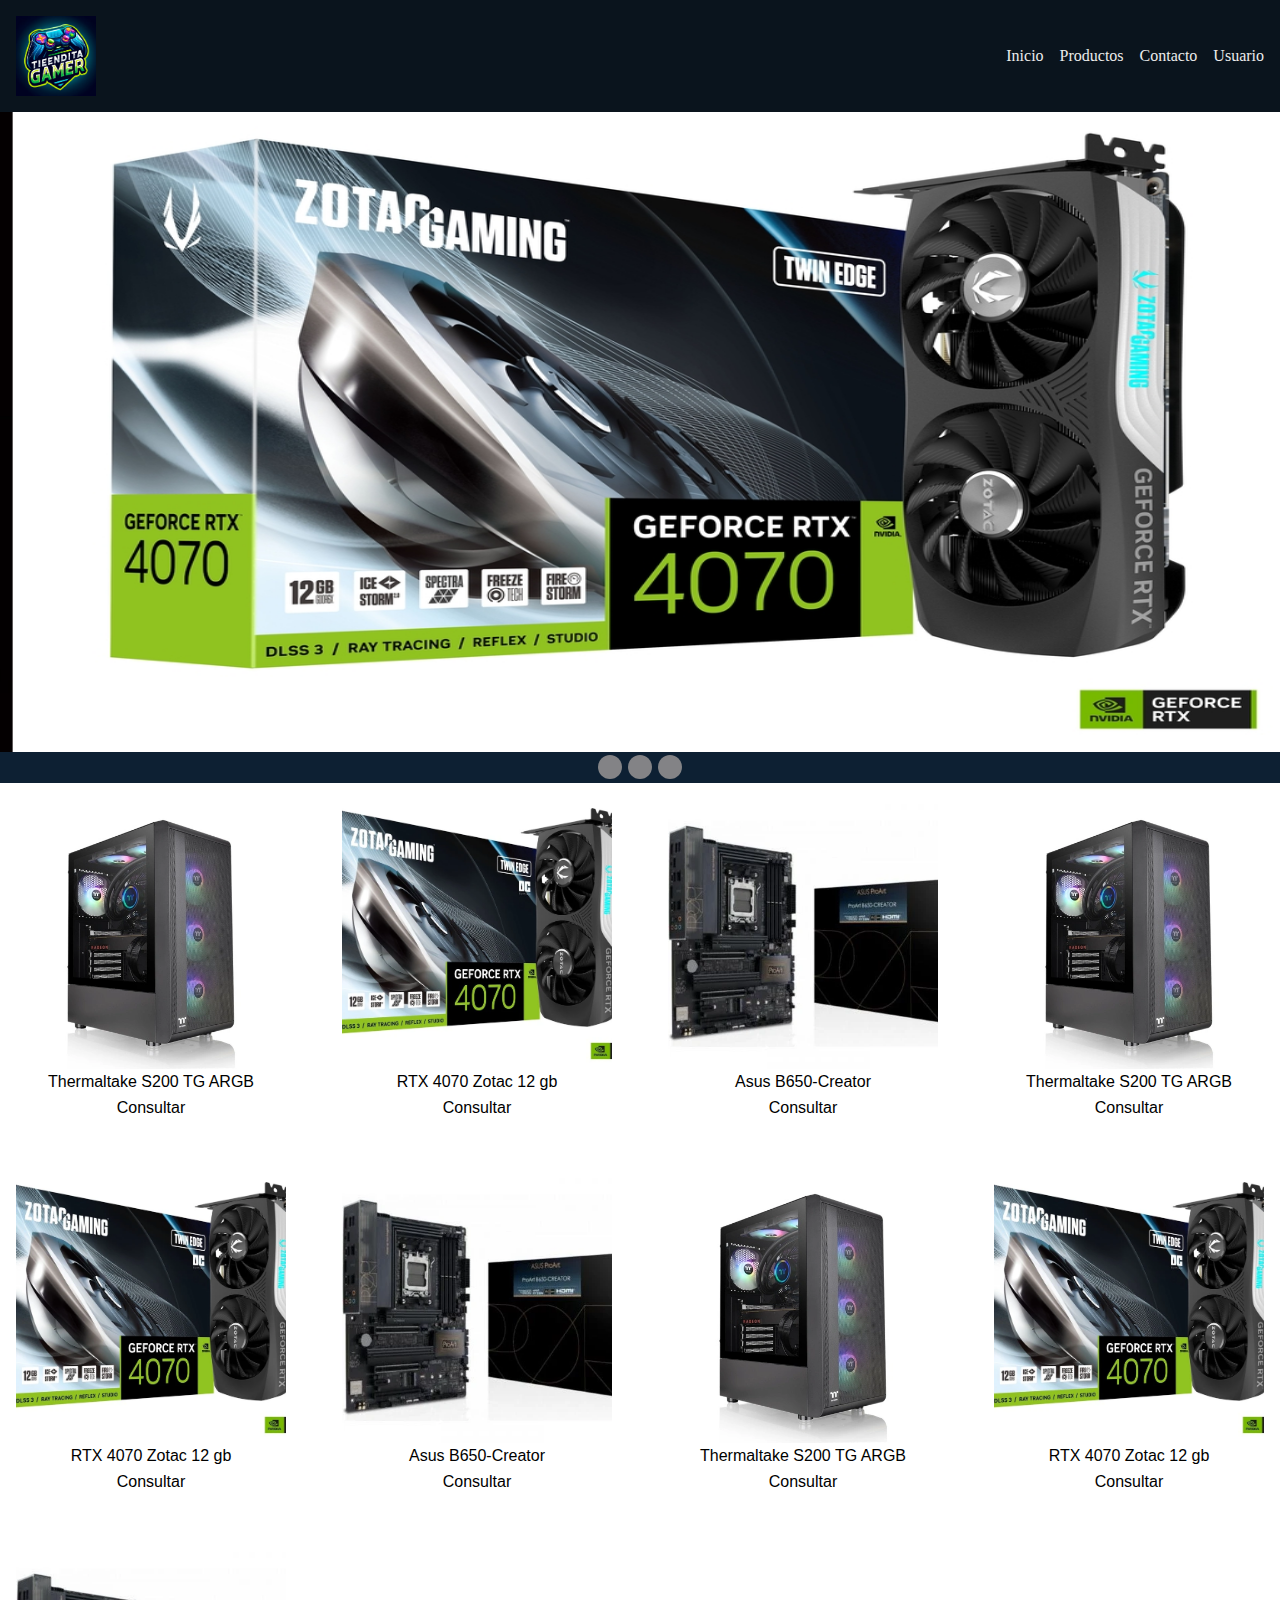
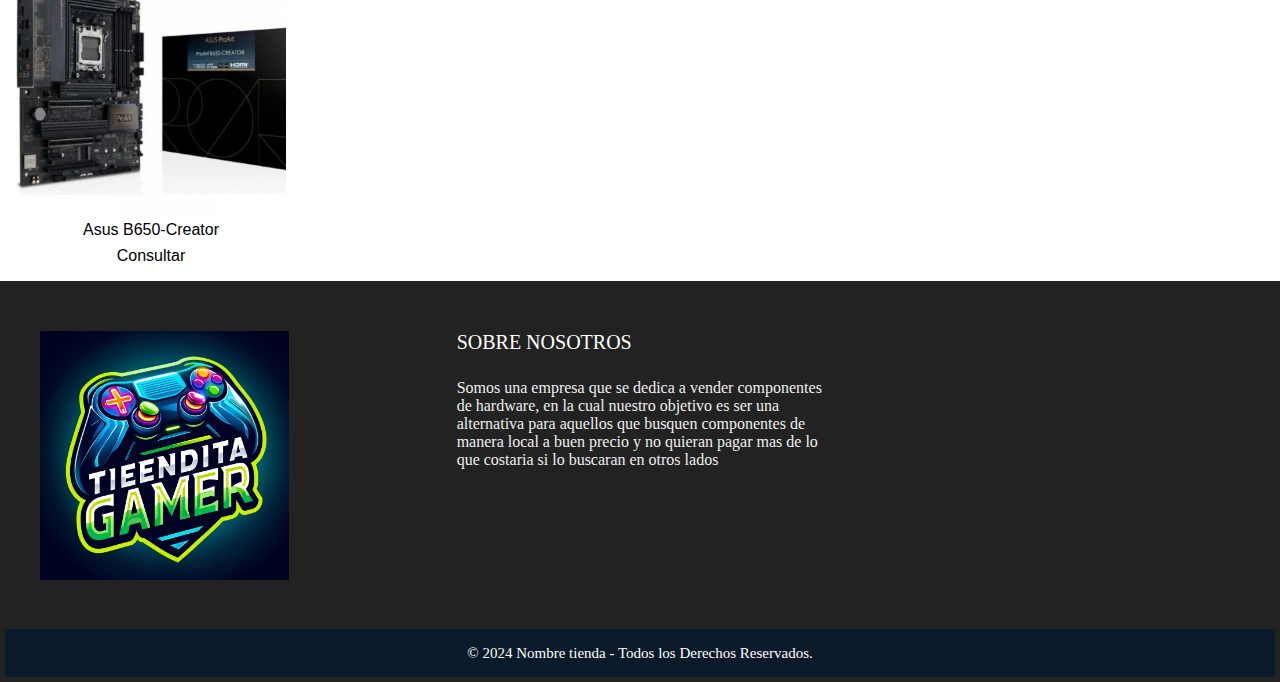
<file: index.html>
<!DOCTYPE html>
<html lang="es">
  <head>
    <meta charset="UTF-8" />
    <meta name="viewport" content="width=device-width, initial-scale=1.0" />
    <link rel="stylesheet" href="./css/estilosIndex.css" />
    <link
      rel="stylesheet"
      href="https://cdn.jsdelivr.net/npm/bootstrap-icons@1.10.3/font/bootstrap-icons.css"
    />
    <title>Tienda de Computación</title>
  </head>
  <body>
    <header class="header">
      <img src="./img/TienditaGamer.webp" alt="TienditaGamer" class="logo" />
      <button id="abrir" class="abrir-menu"><i class="bi bi-list"></i></button>
      <nav class="nav" id="nav">
        <button class="cerrar-menu" id="cerrar"><i class="bi bi-x"></i></button>
        <ul class="nav-list">
          <li><a href="./index.html">Inicio</a></li>
          <li>
            <a href="./site/productos.html">Productos</a>
          </li>
          <li>
            <a href="./site/contacto.html">Contacto</a>
          </li>
          <li>
            <a href="./site/inicioSesion.html">Usuario</a>
          </li>
        </ul>
      </nav>
    </header>
    <main>
      <div class="carrousel">
        <div class="grande">
          <img src="./img/s200tg.webp" alt="Imagen 1" class="img">
          <img src="./img/ZOTAC-GAMING-GeForce-RTX-4070-Twin-Edge.webp" alt="Imagen 2" class="img">
          <img src="./img/DC_20240409092920_D604zdHO.webp" alt="Imagen 3" class="img">
        </div>

        <ul class="puntos">
          <li class="punto"></li>
          <li class="punto"></li>
          <li class="punto"></li>
        </ul>
      </div>
      
      <section id="gridProducts">

      </section>
      
    </main>
    <script src="./js/general.js"></script>
  </body>
  <!--Footer -->
  <footer class="pie-pagina">
    <div class="grupo-1">
      <div class="box">
        <figure>
          <a href="./index.html">
            <img src="./img/TienditaGamer.webp" alt="Logo TienditaGamer" id="imgFooter"/>
          </a>
        </figure>
      </div>
      <div class="box">
        <h2>SOBRE NOSOTROS</h2>
        <p>
          Somos una empresa que se dedica a vender componentes de hardware, en
          la cual nuestro objetivo es ser una alternativa para aquellos que
          busquen componentes de manera local a buen precio y no quieran pagar
          mas de lo que costaria si lo buscaran en otros lados
        </p>
      </div>
    </div>
    <div class="grupo-2">
      <small
        >&copy; 2024 <b>Nombre tienda</b> - Todos los Derechos
        Reservados.</small
      >
    </div>
  </footer>
</html>
</file>
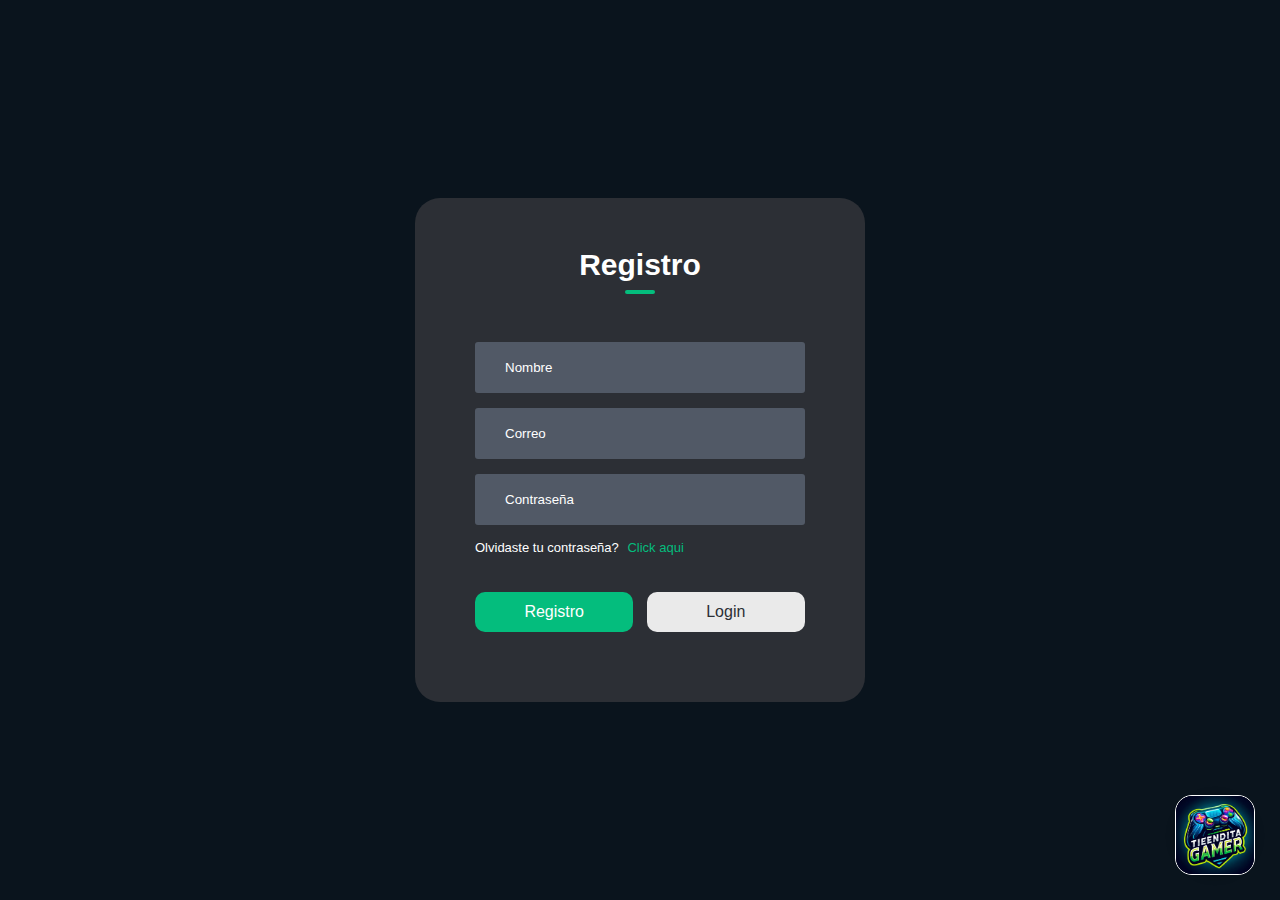
<file: site/inicioSesion.html>
<!DOCTYPE html>
<html lang="en">
  <head>
    <meta charset="UTF-8" />
    <meta name="viewport" content="width=device-width, initial-scale=1.0" />
    <link rel="stylesheet" href="../css/iniciosesion.css" />
    <link
      rel="stylesheet"
      href="https://cdnjs.cloudflare.com/ajax/libs/font-awesome/6.5.2/css/all.min.css"
      integrity="sha512-SnH5WK+bZxgPHs44uWIX+LLJAJ9/2PkPKZ5QiAj6Ta86w+fsb2TkcmfRyVX3pBnMFcV7oQPJkl9QevSCWr3W6A=="
      crossorigin="anonymous"
      referrerpolicy="no-referrer"
    />
    <title>Iniciar sesion</title>
  </head>
  <body>
    <a href="../index.html" class="btn-inicio">
      <img src="../img/TienditaGamer.webp" class="logo" alt="Logo TienditaGamer">
    </a>
    <div class="container">
      <div class="form-content">
        <h1 id="title">Registro</h1>
        <form id="formulario">
          <div class="input-group">
            <div class="input-field">
              <i class="fa-solid fa-user"></i>
              <input type="text" id="username" placeholder="Nombre" />
            </div>
            <div class="input-field" id="nameInput">
              <i class="fa-solid fa-envelope"></i>
              <input type="email" id="correo" placeholder="Correo" />
            </div>
            <div class="input-field">
              <i class="fa-solid fa-lock"></i>
              <input type="password" id="password" placeholder="Contraseña" />
            </div>
            <p>Olvidaste tu contraseña? <a href="#">Click aqui</a></p>
          </div>
          <div class="btn-field">
            <button id="signUp" type="button">Registro</button>
            <button id="signIn" type="button" class="disable">Login</button>
          </div>
        </form>
      </div>
    </div>
    <script src="../js/sesion.js"></script>
  </body>
</html>
</file>
<file: css/iniciosesion.css>
* {
    margin: 0;
    padding: 0;
    box-sizing: border-box;
    font-family: sans-serif;
    text-decoration: none;
}

.container{
    width: 100%;
    height: 100vh;
    background-color: #0a141d;
    display: flex;
    align-items: center;
    justify-content: center;
}

body {
    display: flex;
    align-items: center;
    justify-content: center;
    min-height: 100vh;
    background-color: #0a141d;
}

.form-content{
    width: 100%;
    max-width: 450px;
    background-color: #2c2f35;
    padding: 50px 60px 70px;
    text-align: center;
    border-radius: 25px;
}

.form-content h1 {
    font-size: 30px;
    margin-bottom: 60px;
    color: #ffffff;
    position: relative;
}

.form-content h1::after{
    content: '';
    width: 30px;
    height: 4px;
    border-radius: 3px;
    background: #04bd7d;
    position: absolute;
    bottom: -12px;
    left: 50%;
    transform: translateX(-50%);
}

.input-field{
    background-color: #515966;
    margin: 15px 0;
    border-radius: 3px;
    display: flex;
    align-items: center;
    transition: max-height 0.5s;
    overflow: hidden;
}

input{
    width: 100%;
    border: 0;
    background: transparent;
    outline: none;
    padding: 18px 15px;
    color: #ffffff;
}

input::placeholder{
    color: #ffffff;
}

.input-field i{
    margin-left: 15px;
    color: #04bd7d;
}

form p{
    color: #ffffff;
    text-align: left;
    font-size: 13px;
}

form p a{
    color: #04bd7d;
    margin-left: 5px;
}

.btn-field{
    width: 100%;
    display: flex;
    justify-content: space-between;
}

.btn-field button{
    flex-basis: 48%;
    font-size: 16px;
    background-color: #04bd7d;
    color: #ffffff;
    height: 40px;
    border-radius: 10px;
    border: 0;
    outline: 0;
    cursor: pointer;
    transition: background 1s;
}

.input-group{
    height: 250px;
}

.btn-field button.disable{
    background-color: #eaeaea;
    color: #2c2f35;
}

.btn-inicio{
    position:fixed;
    width:80px;
    height:80px;
    line-height: 63px;
    bottom:25px;
    right:25px;
    background:#ffffff;
    color:#FFF;
    border-radius:50px;
    text-align:center;
    font-size:35px;
    box-shadow: 0px 1px 10px rgba(0,0,0,0.3);
    z-index:100;
}

.logo{
    width: 80px;
    height: 80px;
    border-radius: 17px;
    border: 1px solid #ffffff
}
</file>
<file: css/estilosIndex.css>
@import url("reset.css");
@import url("estiloGeneral.css");
@import url("piepag.css");
@import url("carrousel.css");
@import url("cardProduct.css");

h1 {
  text-align: center;
  background-color: #177217;
}
</file>
